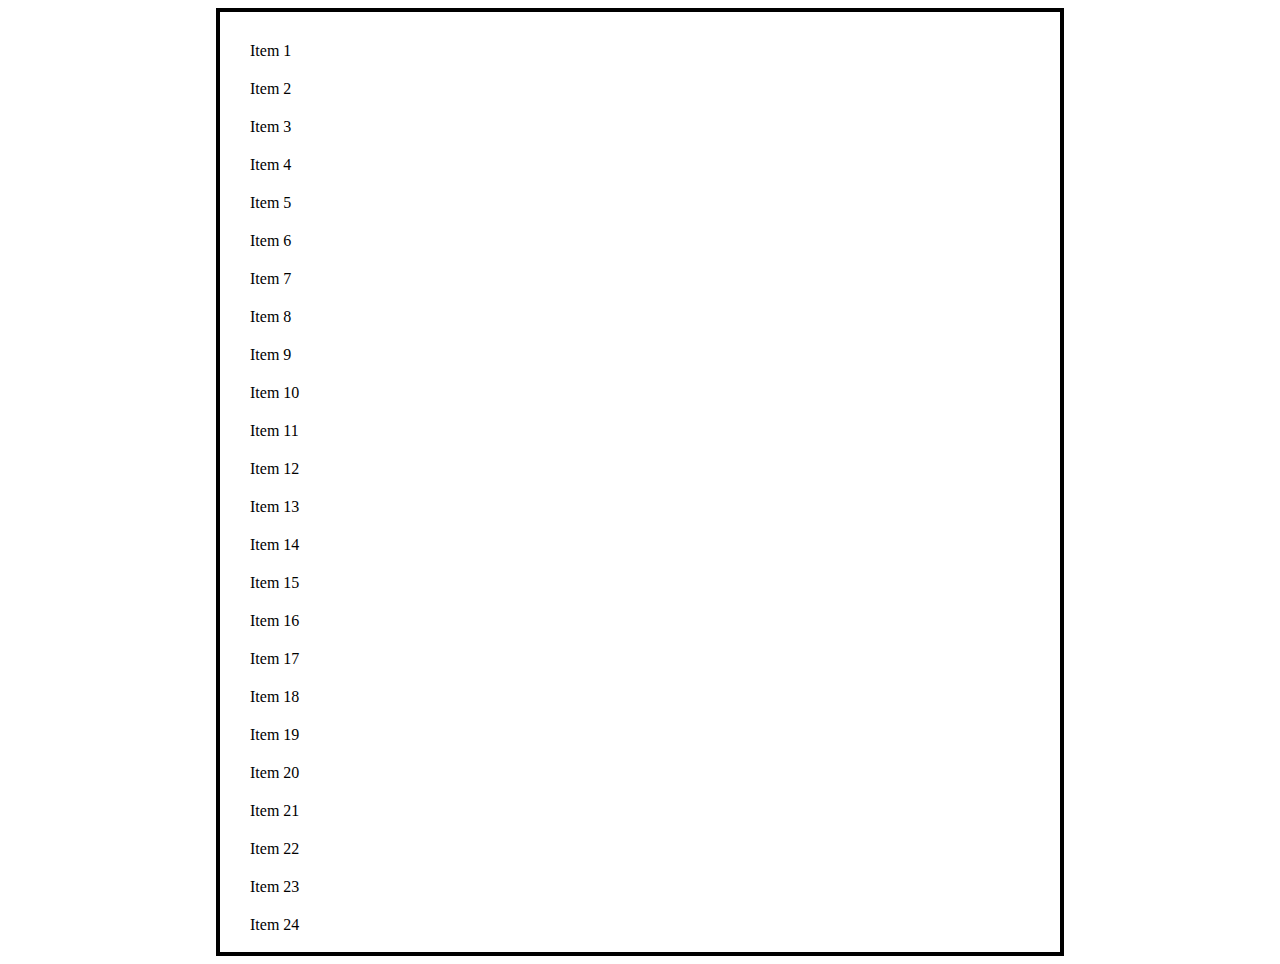
<file: infiniteScroll/index.html>
<!DOCTYPE html>
<html lang="en">
<head>
    <meta charset="UTF-8">
    <meta http-equiv="X-UA-Compatible" content="IE=edge">
    <meta name="viewport" content="width=device-width, initial-scale=1.0">
    <title>Document</title>
    <link rel="stylesheet" href="infiniteScroll.css">
</head>
<body>
    <ul id='infinite-list'>
    </ul>
</body>
</html>
<script src="infiniteScroll.js"></script>
</file>
<file: infiniteScroll/infiniteScroll.css>
#infinite-list {
    width: 800px;
    height: 900px;
    overflow: auto;
  
    margin: auto;
    padding: 20px;
    border: 4px solid black;
  }
  
  
  li {
    padding: 10px;
    list-style-type: none;
  }
  li:hover {
    background: #ccc;
  }
</file>
